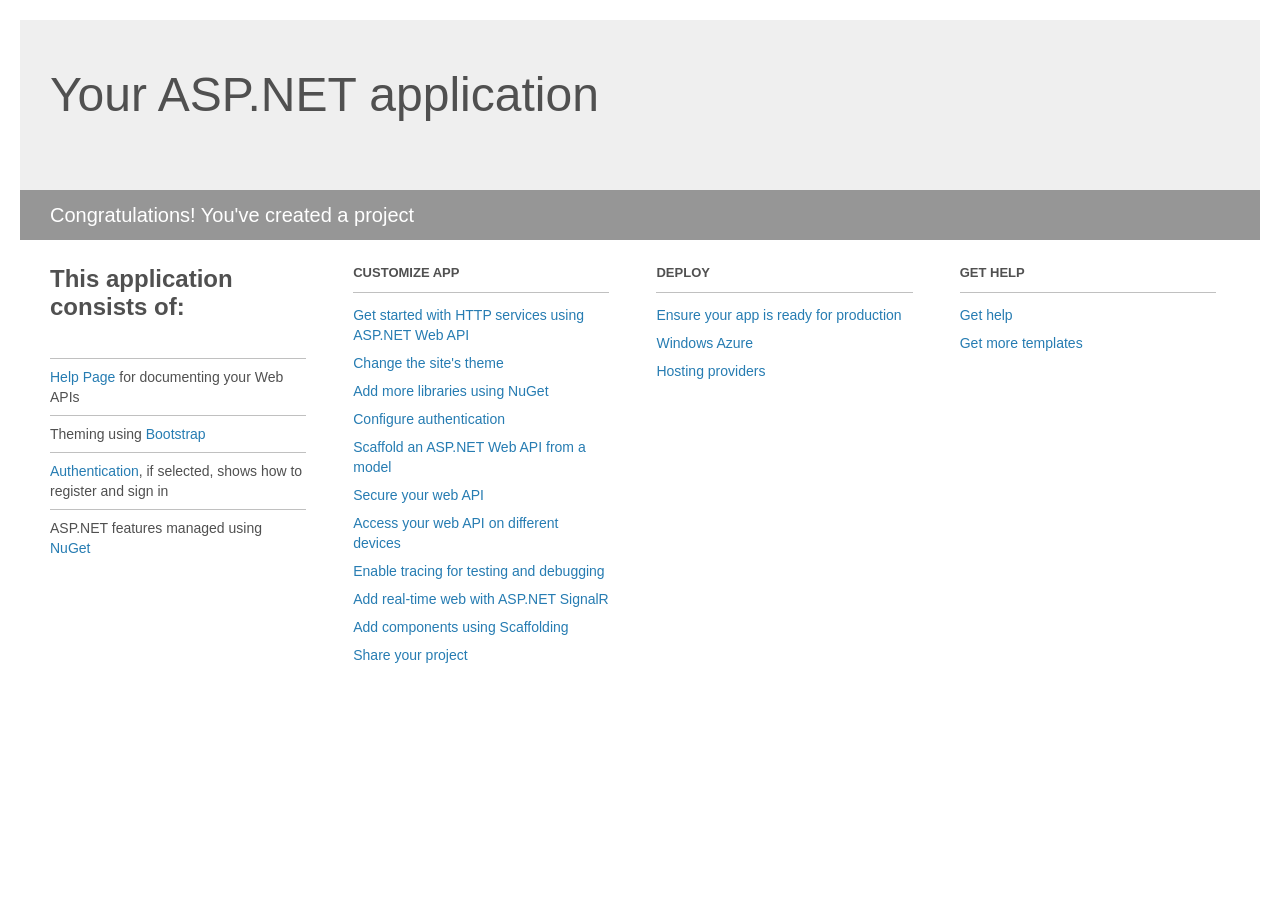
<file: Services/Project_Readme.html>
﻿<!DOCTYPE html>
<html lang="en">
<head>
    <meta charset="utf-8" />
    <title>Your ASP.NET application</title>
    <style>
        body {
            background: #fff;
            color: #505050;
            font: 14px 'Segoe UI', tahoma, arial, helvetica, sans-serif;
            margin: 20px;
            padding: 0;
        }

        #header {
            background: #efefef;
            padding: 0;
        }

        h1 {
            font-size: 48px;
            font-weight: normal;
            margin: 0;
            padding: 0 30px;
            line-height: 150px;
        }

        p {
            font-size: 20px;
            color: #fff;
            background: #969696;
            padding: 0 30px;
            line-height: 50px;
        }

        #main {
            padding: 5px 30px;
        }

        .section {
            width: 21.7%;
            float: left;
            margin: 0 0 0 4%;
        }

            .section h2 {
                font-size: 13px;
                text-transform: uppercase;
                margin: 0;
                border-bottom: 1px solid silver;
                padding-bottom: 12px;
                margin-bottom: 8px;
            }

            .section.first {
                margin-left: 0;
            }

                .section.first h2 {
                    font-size: 24px;
                    text-transform: none;
                    margin-bottom: 25px;
                    border: none;
                }

                .section.first li {
                    border-top: 1px solid silver;
                    padding: 8px 0;
                }

            .section.last {
                margin-right: 0;
            }

        ul {
            list-style: none;
            padding: 0;
            margin: 0;
            line-height: 20px;
        }

        li {
            padding: 4px 0;
        }

        a {
            color: #267cb2;
            text-decoration: none;
        }

            a:hover {
                text-decoration: underline;
            }
    </style>
</head>
<body>

    <div id="header">
        <h1>Your ASP.NET application</h1>
        <p>Congratulations! You've created a project</p>
    </div>

    <div id="main">
        <div class="section first">
            <h2>This application consists of:</h2>
            <ul>
                <li><a href="http://go.microsoft.com/fwlink/?LinkID=320956">Help Page</a> for documenting your Web APIs</li>
                <li>Theming using <a href="http://go.microsoft.com/fwlink/?LinkID=320754">Bootstrap</a></li>
                <li><a href="http://go.microsoft.com/fwlink/?LinkID=320957">Authentication</a>, if selected, shows how to register and sign in</li>
                <li>ASP.NET features managed using <a href="http://go.microsoft.com/fwlink/?LinkID=320958">NuGet</a></li>
            </ul>
        </div>

        <div class="section">
            <h2>Customize app</h2>
            <ul>
                <li><a href="http://go.microsoft.com/fwlink/?LinkID=320959">Get started with HTTP services using ASP.NET Web API</a></li>
                <li><a href="http://go.microsoft.com/fwlink/?LinkID=320960">Change the site's theme</a></li>
                <li><a href="http://go.microsoft.com/fwlink/?LinkID=320961">Add more libraries using NuGet</a></li>
                <li><a href="http://go.microsoft.com/fwlink/?LinkID=320962">Configure authentication</a></li>
                <li><a href="http://go.microsoft.com/fwlink/?LinkID=320963">Scaffold an ASP.NET Web API from a model</a></li>
                <li><a href="http://go.microsoft.com/fwlink/?LinkID=320964">Secure your web API</a></li>
                <li><a href="http://go.microsoft.com/fwlink/?LinkID=320965">Access your web API on different devices</a></li>
                <li><a href="http://go.microsoft.com/fwlink/?LinkID=320966">Enable tracing for testing and debugging</a></li>
                <li><a href="http://go.microsoft.com/fwlink/?LinkID=320765">Add real-time web with ASP.NET SignalR</a></li>
                <li><a href="http://go.microsoft.com/fwlink/?LinkID=320766">Add components using Scaffolding</a></li>
                <li><a href="http://go.microsoft.com/fwlink/?LinkID=320768">Share your project</a></li>
            </ul>
        </div>

        <div class="section">
            <h2>Deploy</h2>
            <ul>
                <li><a href="http://go.microsoft.com/fwlink/?LinkID=320769">Ensure your app is ready for production</a></li>
                <li><a href="http://go.microsoft.com/fwlink/?LinkID=320770">Windows Azure</a></li>
                <li><a href="http://go.microsoft.com/fwlink/?LinkID=320771">Hosting providers</a></li>
            </ul>
        </div>

        <div class="section last">
            <h2>Get help</h2>
            <ul>
                <li><a href="http://go.microsoft.com/fwlink/?LinkID=320772">Get help</a></li>
                <li><a href="http://go.microsoft.com/fwlink/?LinkID=320773">Get more templates</a></li>
            </ul>
        </div>
    </div>
</body>
</html>
</file>
